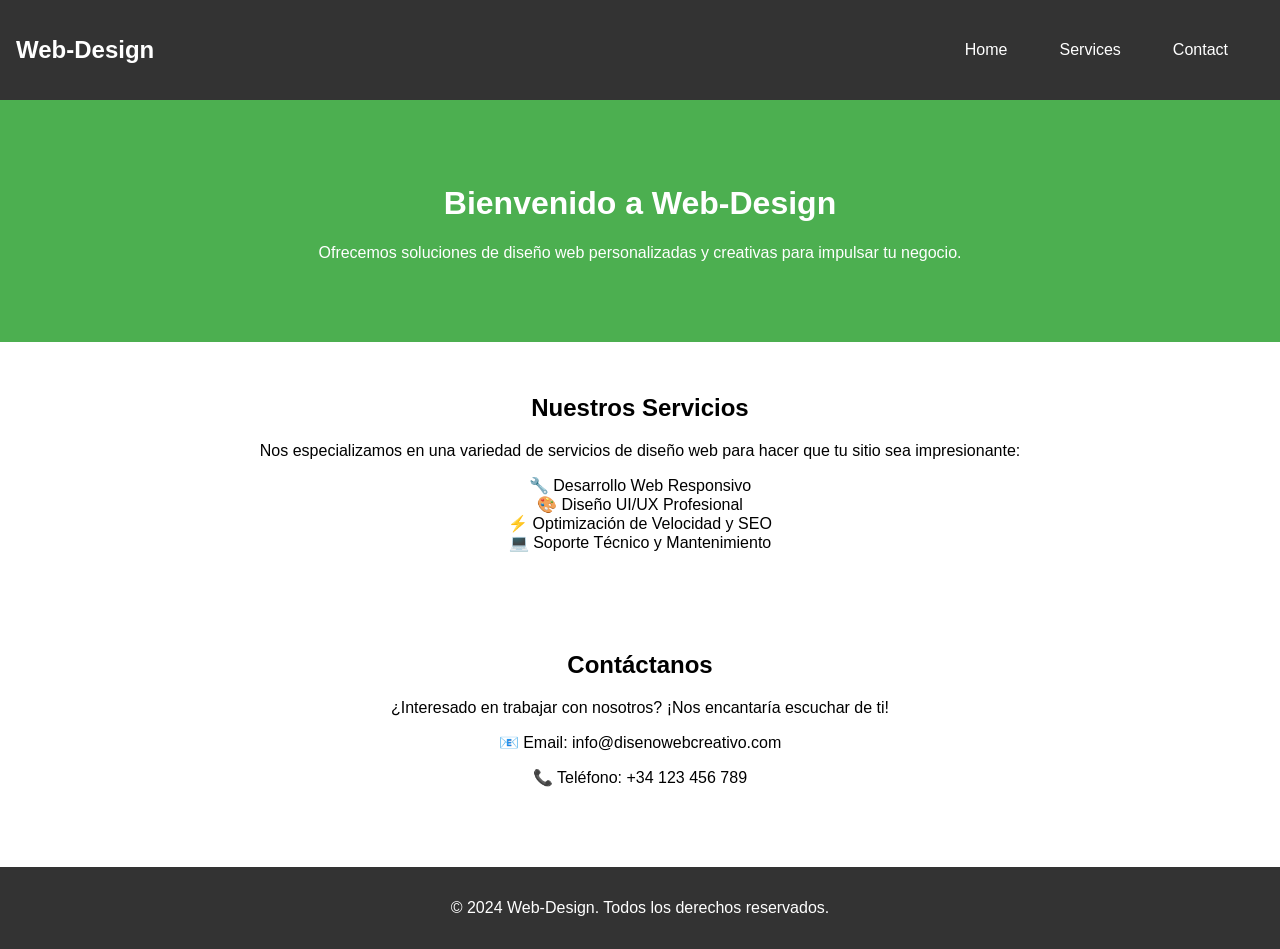
<file: Actividad 1/index.html>
<!DOCTYPE html>
<html lang="es">
<head>
    <meta charset="UTF-8">
    <meta name="viewport" content="width=device-width, initial-scale=1.0">
    <title>Web-Design</title>
    <style>
        body {
            font-family: Arial, sans-serif;
            margin: 0;
            padding: 0;
            box-sizing: border-box;
        }

        nav {
            background-color: #333;
            padding: 1rem;
            display: flex;
            justify-content: space-between;
            align-items: center;
        }

        nav ul {
            list-style-type: none;
            margin: 0;
            padding: 0;
            display: flex;
        }

        nav ul li {
            margin-right: 20px;
        }

        nav ul li a {
            color: white;
            text-decoration: none;
            padding: 0.5rem 1rem;
            transition: background-color 0.3s;
        }

        nav ul li a:hover {
            background-color: #555;
            border-radius: 4px;
        }

        .hero {
            background-color: #4CAF50;
            color: white;
            padding: 4rem;
            text-align: center;
        }

        section {
            padding: 2rem;
            text-align: center;
        }

        footer {
            background-color: #333;
            color: white;
            text-align: center;
            padding: 1rem;
            margin-top: 2rem;
        }

    </style>
</head>
<body>

    <!-- Barra de navegación -->
    <nav>
        <div class="logo">
            <h2 style="color: white;">Web-Design</h2>
        </div>
        <ul>
            <li><a href="#home">Home</a></li>
            <li><a href="#services">Services</a></li>
            <li><a href="#contact">Contact</a></li>
        </ul>
    </nav>

    <!-- Sección principal: Home -->
    <div id="home" class="hero">
        <h1>Bienvenido a Web-Design</h1>
        <p>Ofrecemos soluciones de diseño web personalizadas y creativas para impulsar tu negocio.</p>
    </div>

    <!-- Sección: Servicios -->
    <section id="services">
        <h2>Nuestros Servicios</h2>
        <p>Nos especializamos en una variedad de servicios de diseño web para hacer que tu sitio sea impresionante:</p>
        <ul style="list-style-type: none; padding: 0;">
            <li>🔧 Desarrollo Web Responsivo</li>
            <li>🎨 Diseño UI/UX Profesional</li>
            <li>⚡ Optimización de Velocidad y SEO</li>
            <li>💻 Soporte Técnico y Mantenimiento</li>
        </ul>
    </section>

    <!-- Sección: Contacto -->
    <section id="contact">
        <h2>Contáctanos</h2>
        <p>¿Interesado en trabajar con nosotros? ¡Nos encantaría escuchar de ti!</p>
        <p>📧 Email: info@disenowebcreativo.com</p>
        <p>📞 Teléfono: +34 123 456 789</p>
    </section>

    <!-- Pie de página -->
    <footer>
        <p>&copy; 2024 Web-Design. Todos los derechos reservados.</p>
    </footer>

</body>
</html>
</file>
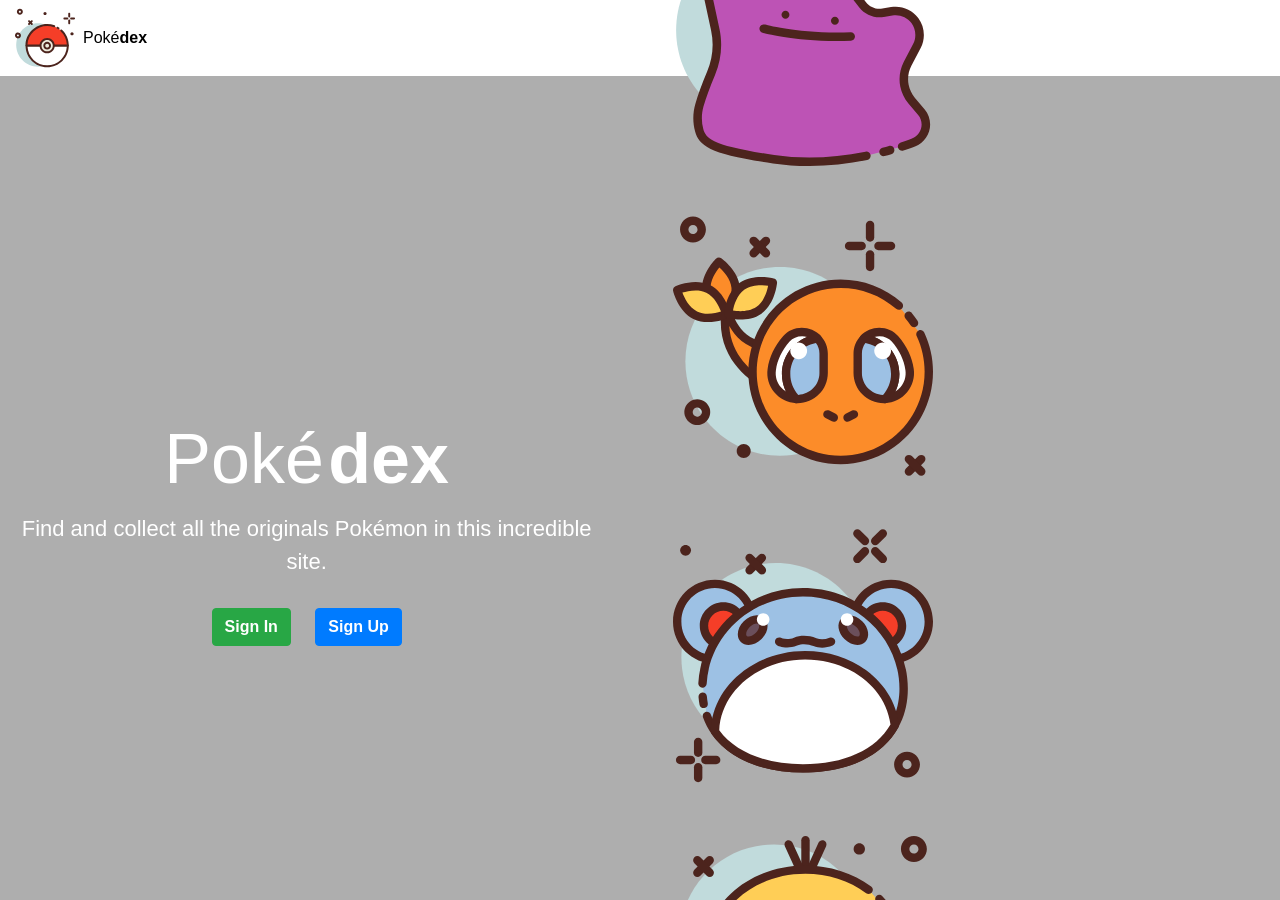
<file: Proyecto_web/html/index.html>
<!DOCTYPE html>
<html lang="en">
  <head>
    <meta charset="UTF-8" />
    <meta name="viewport" content="width=device-width, initial-scale=1.0" />
    <link rel="icon" type="image/svg" href="../img/pokedex.png"/>
    <link
      rel="stylesheet"
      href="https://maxcdn.bootstrapcdn.com/bootstrap/4.0.0/css/bootstrap.min.css"
      integrity="sha384-Gn5384xqQ1aoWXA+058RXPxPg6fy4IWvTNh0E263XmFcJlSAwiGgFAW/dAiS6JXm"
      crossorigin="anonymous"
    />
    <link rel="stylesheet" href="../css/Navbar.css" />
    <link rel="stylesheet" href="../css/Home.css" />
    <title>Pokédex</title>
  </head>
  <body onload="verifyIndex()">
    <div class="Navbar">
      <div class="container-fluid">
        <a class="Navbar__brand" href="javascript:window.location.assign('index.html')">
          <img
            class="Navbar__brand-logo"
            src="../img/gaming.svg"
            alt="Logo"
          />
          <span class="font-weight-light">Poké</span>
          <span class="font-weight-bold">dex</span>
          </div>
        </a>
      </div>
    </div>
    <div class="Home__container">
        <div class="text-center">
            <span class="Home__title font-weight-light">Poké</span>
            <span class="Home__title font-weight-bold">dex</span>
          <p class="Home__subtitle font-weight-light">
            Find and collect all the originals Pokémon in this incredible site.
          </p>
              <a href="javascript:window.location.assign('signin.php')" class="Home__button btn btn-success font-weight-bold">
                Sign In
            </a>
            <a href="javascript:window.location.assign('signup.php')" class="Home__button btn btn-primary font-weight-bold">
                Sign Up
            </a>
        </div>
        <div>
            <div class="row">
                <div class="col">
                    <img class="Home__pokemons" src="../img/avatar-8.svg" alt="" />
                </div>
                <div class="col">
                    <img class="Home__pokemons" src="../img/pokemon.svg" alt="" />
                </div>
            </div>
            <div class="row">
                <div class="col">
                    <img class="Home__pokemons" src="../img/avatar-9.svg" alt="" />
                </div>
                <div class="col">
                    <img class="Home__pokemons" src="../img/avatar-7.svg" alt="" />
                </div>
            </div>
        </div>
      </div>
      <script src="../js/index.js"></script>
  </body>
</html>
</file>
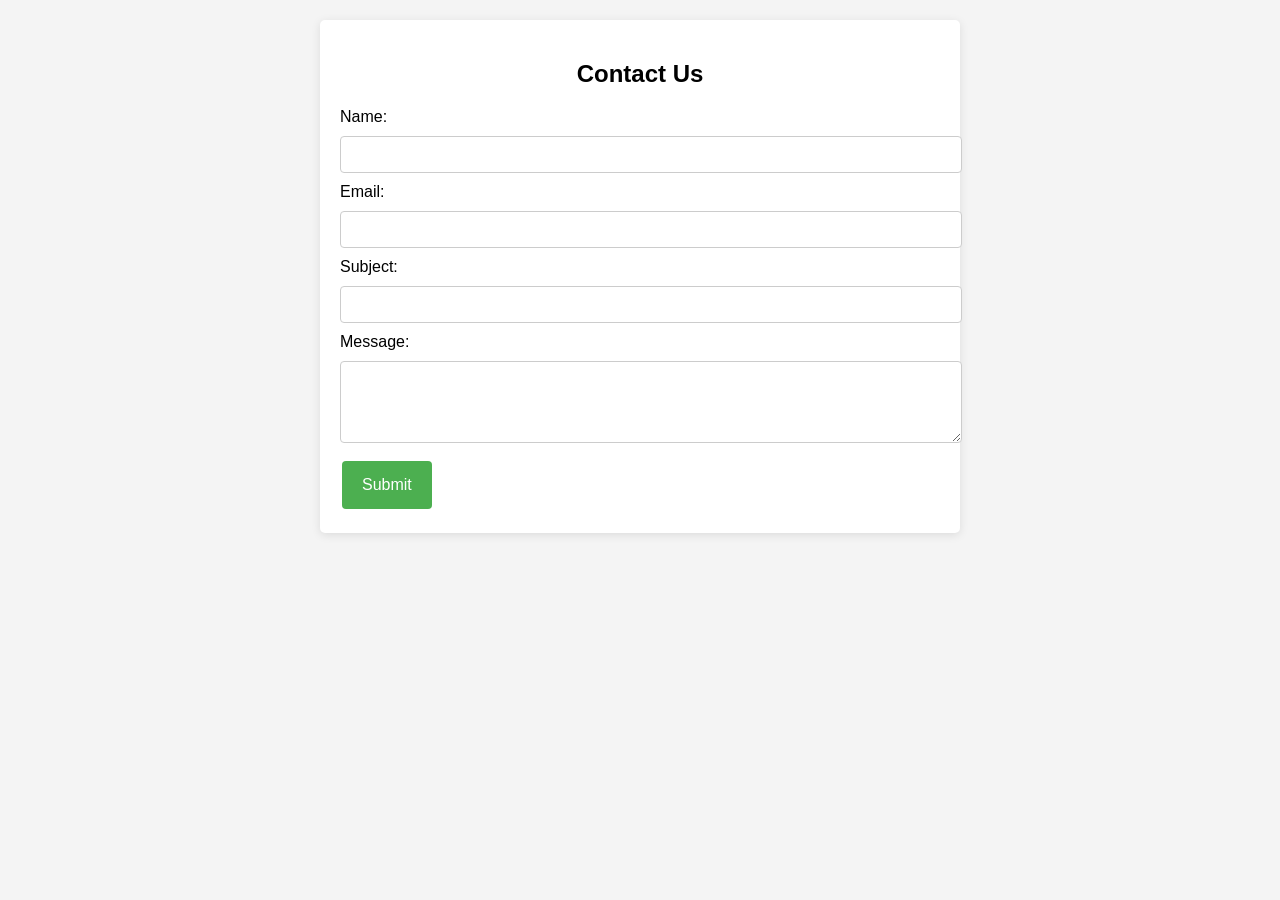
<file: Actividad 1/contacta.html>
<!DOCTYPE html>
<html lang="en">
<head>
    <meta charset="UTF-8">
    <meta name="viewport" content="width=device-width, initial-scale=1.0">
    <title>Contact Us</title>
    <style>
        body {
            font-family: Arial, sans-serif;
            background-color: #f4f4f4;
            margin: 0;
            padding: 20px;
        }
        .container {
            max-width: 600px;
            margin: auto;
            background: white;
            padding: 20px;
            border-radius: 5px;
            box-shadow: 0 2px 10px rgba(0, 0, 0, 0.1);
        }
        h2 {
            text-align: center;
        }
        input[type="text"],
        input[type="email"],
        input[type="text-area"],
        textarea {
            width: 100%;
            padding: 10px;
            margin: 10px 0;
            border: 1px solid #ccc;
            border-radius: 4px;
        }
        input[type="submit"] {
            background-color: #4CAF50;
            color: white;
            border: none;
            padding: 15px 20px;
            text-align: center;
            text-decoration: none;
            display: inline-block;
            font-size: 16px;
            margin: 4px 2px;
            cursor: pointer;
            border-radius: 4px;
        }
    </style>
</head>
<body>

<div class="container">
    <h2>Contact Us</h2>
    <form action="/submit_form" method="post">
        <label for="name">Name:</label>
        <input type="text" id="name" name="name" required>

        <label for="email">Email:</label>
        <input type="email" id="email" name="email" required>

        <label for="subject">Subject:</label>
        <input type="text" id="subject" name="subject" required>

        <label for="message">Message:</label>
        <textarea id="message" name="message" rows="4" required></textarea>

        <input type="submit" value="Submit">
    </form>
</div>

</body>
</html>
</file>
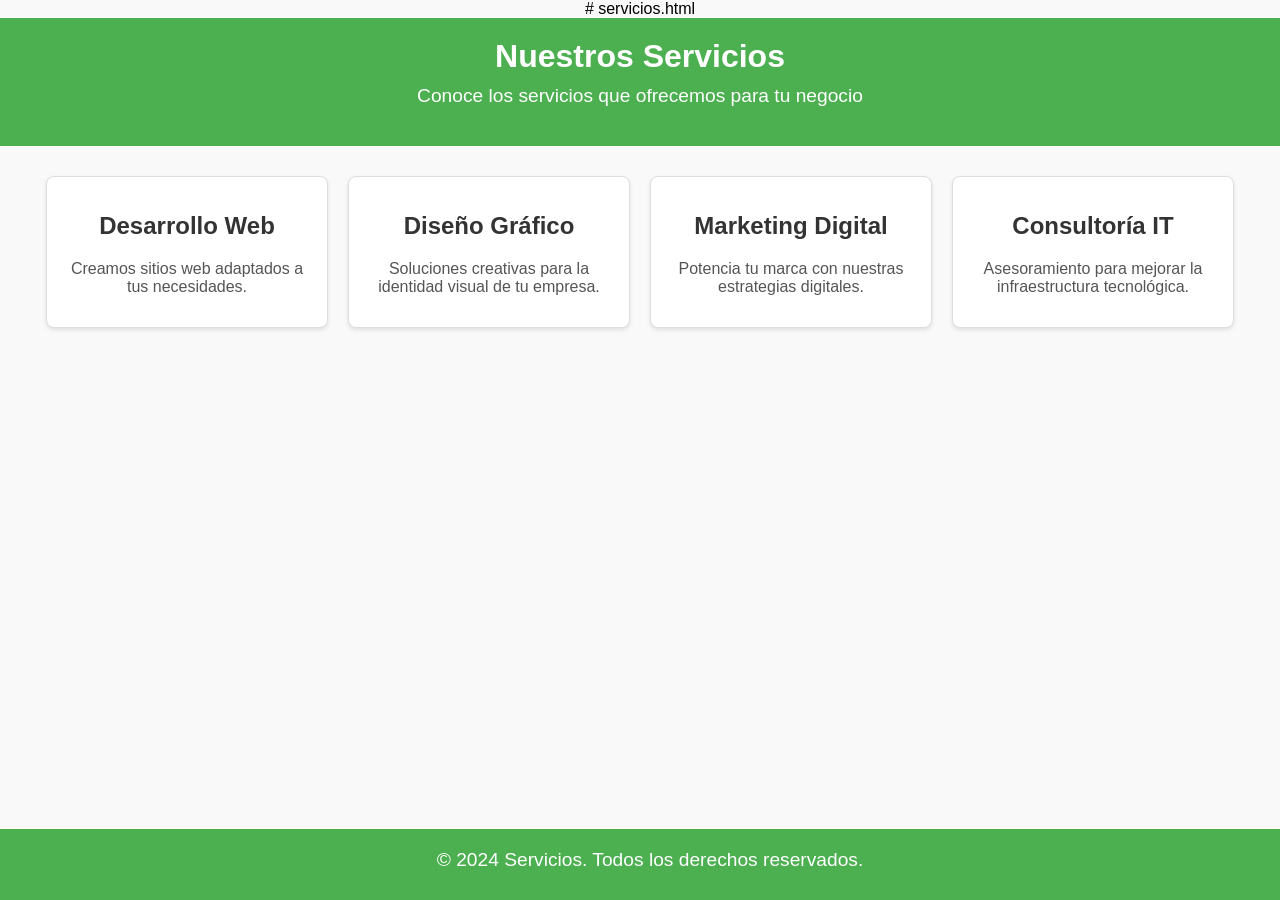
<file: Actividad 1/servicios.html>
# servicios.html
<!DOCTYPE html>
<html lang="es">
<head>
    <meta charset="UTF-8">
    <meta name="viewport" content="width=device-width, initial-scale=1.0">
    <title>Servicios</title>
    <style>
        body {
            font-family: Arial, sans-serif;
            background-color: #f9f9f9;
            margin: 0;
            padding: 0;
            text-align: center;
        }

        header {
            background-color: #4CAF50;
            color: white;
            padding: 20px;
        }

        h1 {
            margin: 0;
            font-size: 2rem;
        }

        p {
            font-size: 1.2rem;
            margin-top: 10px;
        }

        .services {
            display: flex;
            justify-content: center;
            flex-wrap: wrap;
            padding: 20px;
        }

        .service {
            background-color: white;
            border: 1px solid #ddd;
            border-radius: 8px;
            padding: 15px;
            margin: 10px;
            width: 250px;
            box-shadow: 0 2px 4px rgba(0, 0, 0, 0.1);
        }

        .service h2 {
            font-size: 1.5rem;
            color: #333;
        }

        .service p {
            font-size: 1rem;
            color: #555;
        }

        footer {
            background-color: #4CAF50;
            color: white;
            padding: 10px;
            position: fixed;
            width: 100%;
            bottom: 0;
        }
    </style>
</head>
<body>
    <header>
        <h1>Nuestros Servicios</h1>
        <p>Conoce los servicios que ofrecemos para tu negocio</p>
    </header>
    
    <section class="services">
        <div class="service">
            <h2>Desarrollo Web</h2>
            <p>Creamos sitios web adaptados a tus necesidades.</p>
        </div>

        <div class="service">
            <h2>Diseño Gráfico</h2>
            <p>Soluciones creativas para la identidad visual de tu empresa.</p>
        </div>

        <div class="service">
            <h2>Marketing Digital</h2>
            <p>Potencia tu marca con nuestras estrategias digitales.</p>
        </div>

        <div class="service">
            <h2>Consultoría IT</h2>
            <p>Asesoramiento para mejorar la infraestructura tecnológica.</p>
        </div>
    </section>

    <footer>
        <p>&copy; 2024 Servicios. Todos los derechos reservados.</p>
    </footer>
    
</body>
</html>
</file>
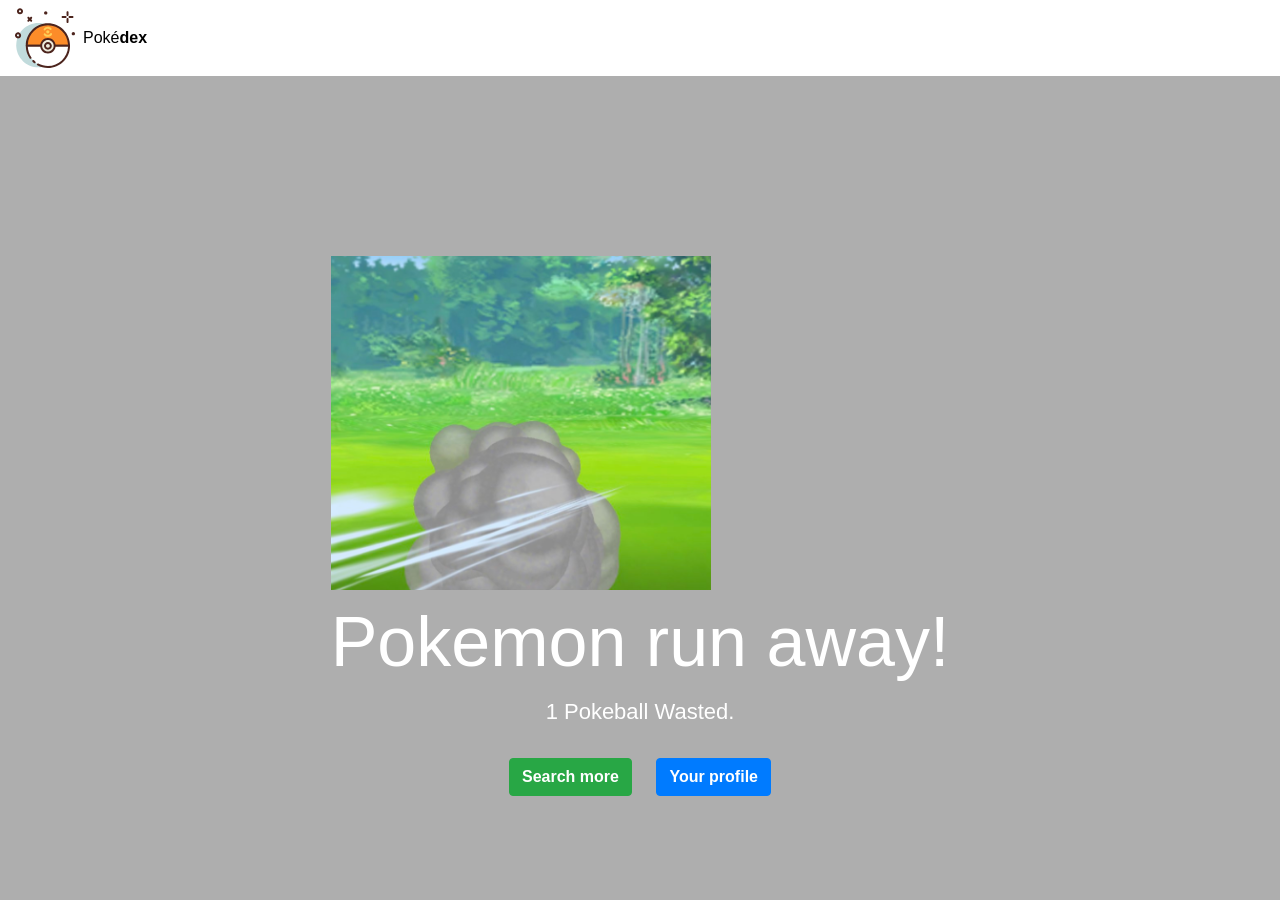
<file: Proyecto_web/html/failInsert.html>
<!DOCTYPE html>
<html lang="en">
  <head>
    <meta charset="UTF-8" />
    <meta name="viewport" content="width=device-width, initial-scale=1.0" />
    <link rel="icon" type="image/svg" href="../img/pokedex.png"/>
    <link
      rel="stylesheet"
      href="https://maxcdn.bootstrapcdn.com/bootstrap/4.0.0/css/bootstrap.min.css"
      integrity="sha384-Gn5384xqQ1aoWXA+058RXPxPg6fy4IWvTNh0E263XmFcJlSAwiGgFAW/dAiS6JXm"
      crossorigin="anonymous"
    />
    <link rel="stylesheet" href="../css/Navbar.css" />
    <link rel="stylesheet" href="../css/Home.css" />
    <title>Pokédex</title>
  </head>
  <body>
    <div class="Navbar">
      <div class="container-fluid">
        <a class="Navbar__brand" href="#">
          <img
            class="Navbar__brand-logo"
            src="../img/successball.svg"
            alt="Logo"
          />
          <span class="font-weight-light">Poké</span>
          <span class="font-weight-bold">dex</span>
          </div>
        </a>
        <div>
          
        </div>
      </div>
    </div>
    <div class="Home__container d-flex justify-content-center">
        <div class="d-flex flex-column">
            <img src="../img/escape.png" alt="" width="380">
            <div class="text-center">
                <span class="Home__title font-weight-light">Pokemon run away!</span>
              <p class="Home__subtitle font-weight-light">
                1 Pokeball Wasted.
              </p>
                  <a href="javascript:window.location.assign('main.php')" class="Home__button btn btn-success font-weight-bold">
                    Search more
                </a>
                <a href="javascript:window.location.assign('profile.php')" class="Home__button btn btn-primary font-weight-bold">
                    Your profile
                </a>
            </div>
        </div>
      </div>
  </body>
</html>
</file>
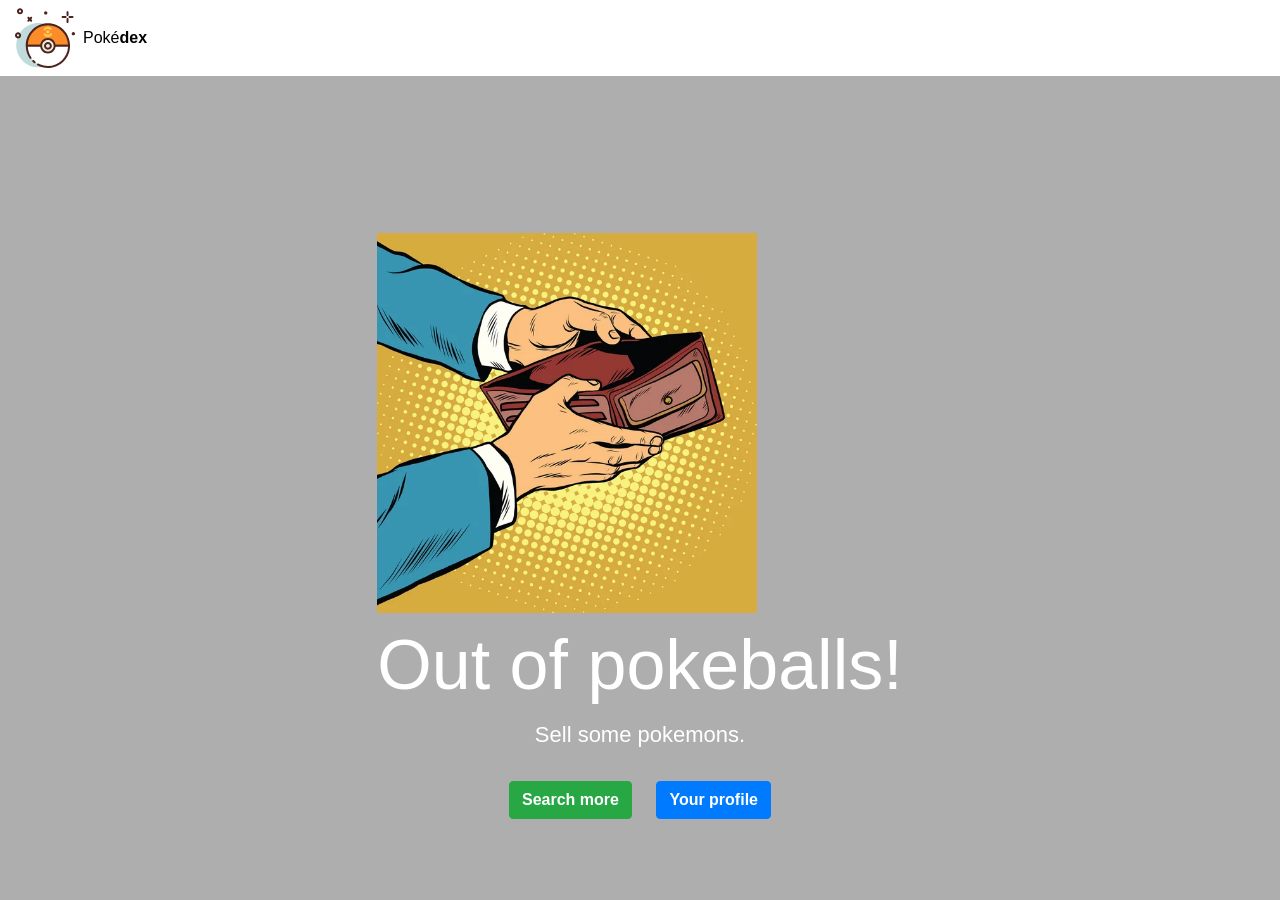
<file: Proyecto_web/html/nopokeballs.html>
<!DOCTYPE html>
<html lang="en">
  <head>
    <meta charset="UTF-8" />
    <meta name="viewport" content="width=device-width, initial-scale=1.0" />
    <link rel="icon" type="image/svg" href="../img/pokedex.png"/>
    <link
      rel="stylesheet"
      href="https://maxcdn.bootstrapcdn.com/bootstrap/4.0.0/css/bootstrap.min.css"
      integrity="sha384-Gn5384xqQ1aoWXA+058RXPxPg6fy4IWvTNh0E263XmFcJlSAwiGgFAW/dAiS6JXm"
      crossorigin="anonymous"
    />
    <link rel="stylesheet" href="../css/Navbar.css" />
    <link rel="stylesheet" href="../css/Home.css" />
    <title>Pokédex</title>
  </head>
  <body>
    <div class="Navbar">
      <div class="container-fluid">
        <a class="Navbar__brand" href="#">
          <img
            class="Navbar__brand-logo"
            src="../img/successball.svg"
            alt="Logo"
          />
          <span class="font-weight-light">Poké</span>
          <span class="font-weight-bold">dex</span>
          </div>
        </a>
        <div>
          
        </div>
      </div>
    </div>
    <div class="Home__container d-flex justify-content-center">
        <div class="d-flex flex-column">
            <img src="../img/nomoney.jpg" alt="" width="380">
            <div class="text-center">
                <span class="Home__title font-weight-light">Out of pokeballs!</span>
              <p class="Home__subtitle font-weight-light">
                Sell some pokemons.
              </p>
                  <a href="javascript:window.location.assign('main.php')" class="Home__button btn btn-success font-weight-bold">
                    Search more
                </a>
                <a href="javascript:window.location.assign('profile.php')" class="Home__button btn btn-primary font-weight-bold">
                    Your profile
                </a>
            </div>
        </div>
      </div>
  </body>
</html>
</file>
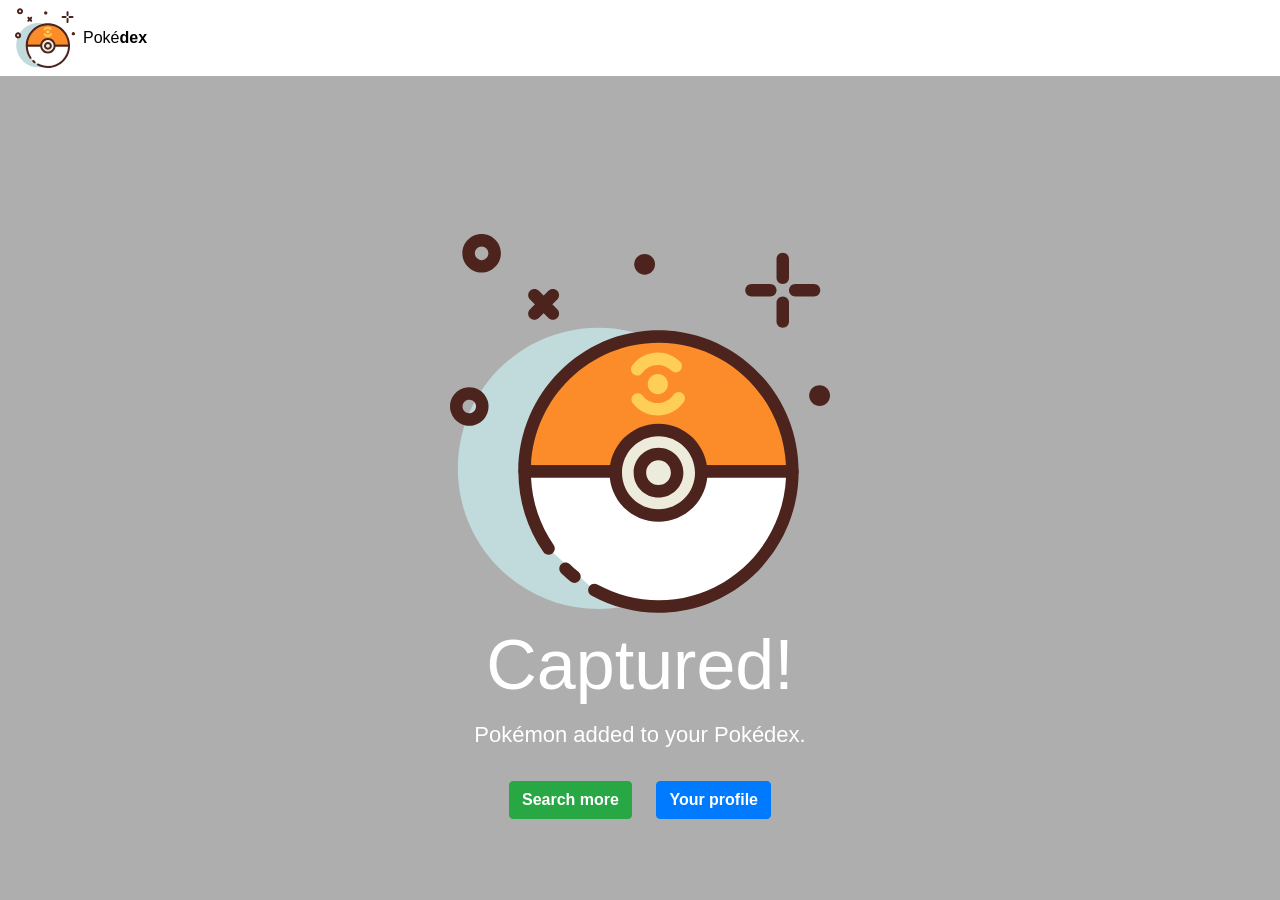
<file: Proyecto_web/html/successInsert.html>
<!DOCTYPE html>
<html lang="en">
  <head>
    <meta charset="UTF-8" />
    <meta name="viewport" content="width=device-width, initial-scale=1.0" />
    <link rel="icon" type="image/svg" href="../img/pokedex.png"/>
    <link
      rel="stylesheet"
      href="https://maxcdn.bootstrapcdn.com/bootstrap/4.0.0/css/bootstrap.min.css"
      integrity="sha384-Gn5384xqQ1aoWXA+058RXPxPg6fy4IWvTNh0E263XmFcJlSAwiGgFAW/dAiS6JXm"
      crossorigin="anonymous"
    />
    <link rel="stylesheet" href="../css/Navbar.css" />
    <link rel="stylesheet" href="../css/Home.css" />
    <title>Pokédex</title>
  </head>
  <body>
    <div class="Navbar">
      <div class="container-fluid">
        <a class="Navbar__brand" href="#">
          <img
            class="Navbar__brand-logo"
            src="../img/successball.svg"
            alt="Logo"
          />
          <span class="font-weight-light">Poké</span>
          <span class="font-weight-bold">dex</span>
          </div>
        </a>
        <div>
          
        </div>
      </div>
    </div>
    <div class="Home__container d-flex justify-content-center">
        <div class="d-flex flex-column">
            <img src="../img/successball.svg" alt="" width="380">
            <div class="text-center">
                <span class="Home__title font-weight-light">Captured!</span>
              <p class="Home__subtitle font-weight-light">
                Pokémon added to your Pokédex.
              </p>
                  <a href="javascript:window.location.assign('main.php')" class="Home__button btn btn-success font-weight-bold">
                    Search more
                </a>
                <a href="javascript:window.location.assign('profile.php')" class="Home__button btn btn-primary font-weight-bold">
                    Your profile
                </a>
            </div>
        </div>
      </div>
  </body>
</html>
</file>
<file: Proyecto_web/css/Navbar.css>
.Navbar {
  width: 100%;
  padding: 0.5rem 0;
  background-color: #ffffff;
}

.Navbar__brand {
  color: black;
  text-decoration: none;
  display: flex;
  align-items: center;
  width: 0px;
}

.Navbar__brand:hover {
  color: black;
  text-decoration: none;
}

.Navbar__brand-logo {
  margin-right: 0.5rem;
  width: 60px;
}
.header {
  width: 100%;
  height: 80px;
  display: flex;
  justify-content: space-between;
  align-items: center;
  background-color: #ffffff;
}
.header__img {
  width: 200px;
  margin-top: 10px;
  margin-left: 10px;
}
.header__menu ul {
  display: none;
  list-style: none;
  padding: 0px;
  position: absolute;
  width: 100px;
  text-align: right;
  margin: 0px 0px 0px 0px;
}
.header__menu:hover ul,
ul:hover {
  display: block;
}
.header__menu li {
  margin: 13px 0px;
}
.header__menu li a {
  color: white;
  text-decoration: none;
}
.header__menu li a:hover {
  text-decoration: underline;
}
.header__menu--profile {
  display: flex;
  align-items: center;
}
.header__menu--profile p {
  margin: 0px;
  color: black;
}
.header__menu--profile img {
  margin-right: 8px;
  width: 60px;
  height: 60px;
}
</file>
<file: Proyecto_web/css/Home.css>
.Home__container {
  background-color: #aeaeae;
  display: flex;
  justify-content: center;
  align-items: center;
  position: fixed;
  width: 100%;
  height: 100%;
  color: white;
}

.Home__title {
  font-size: 70px;
  margin: 0%;
}

.Home__subtitle {
  font-size: 22px;
  margin: 0%;
  padding-bottom: 30px;
}

.Home__pokemons {
  margin-bottom: 50px;
  margin-left: 60px;
  width: 260px;
}

.Home__button {
  margin-right: 10px;
  margin-left: 10px;
}
</file>
